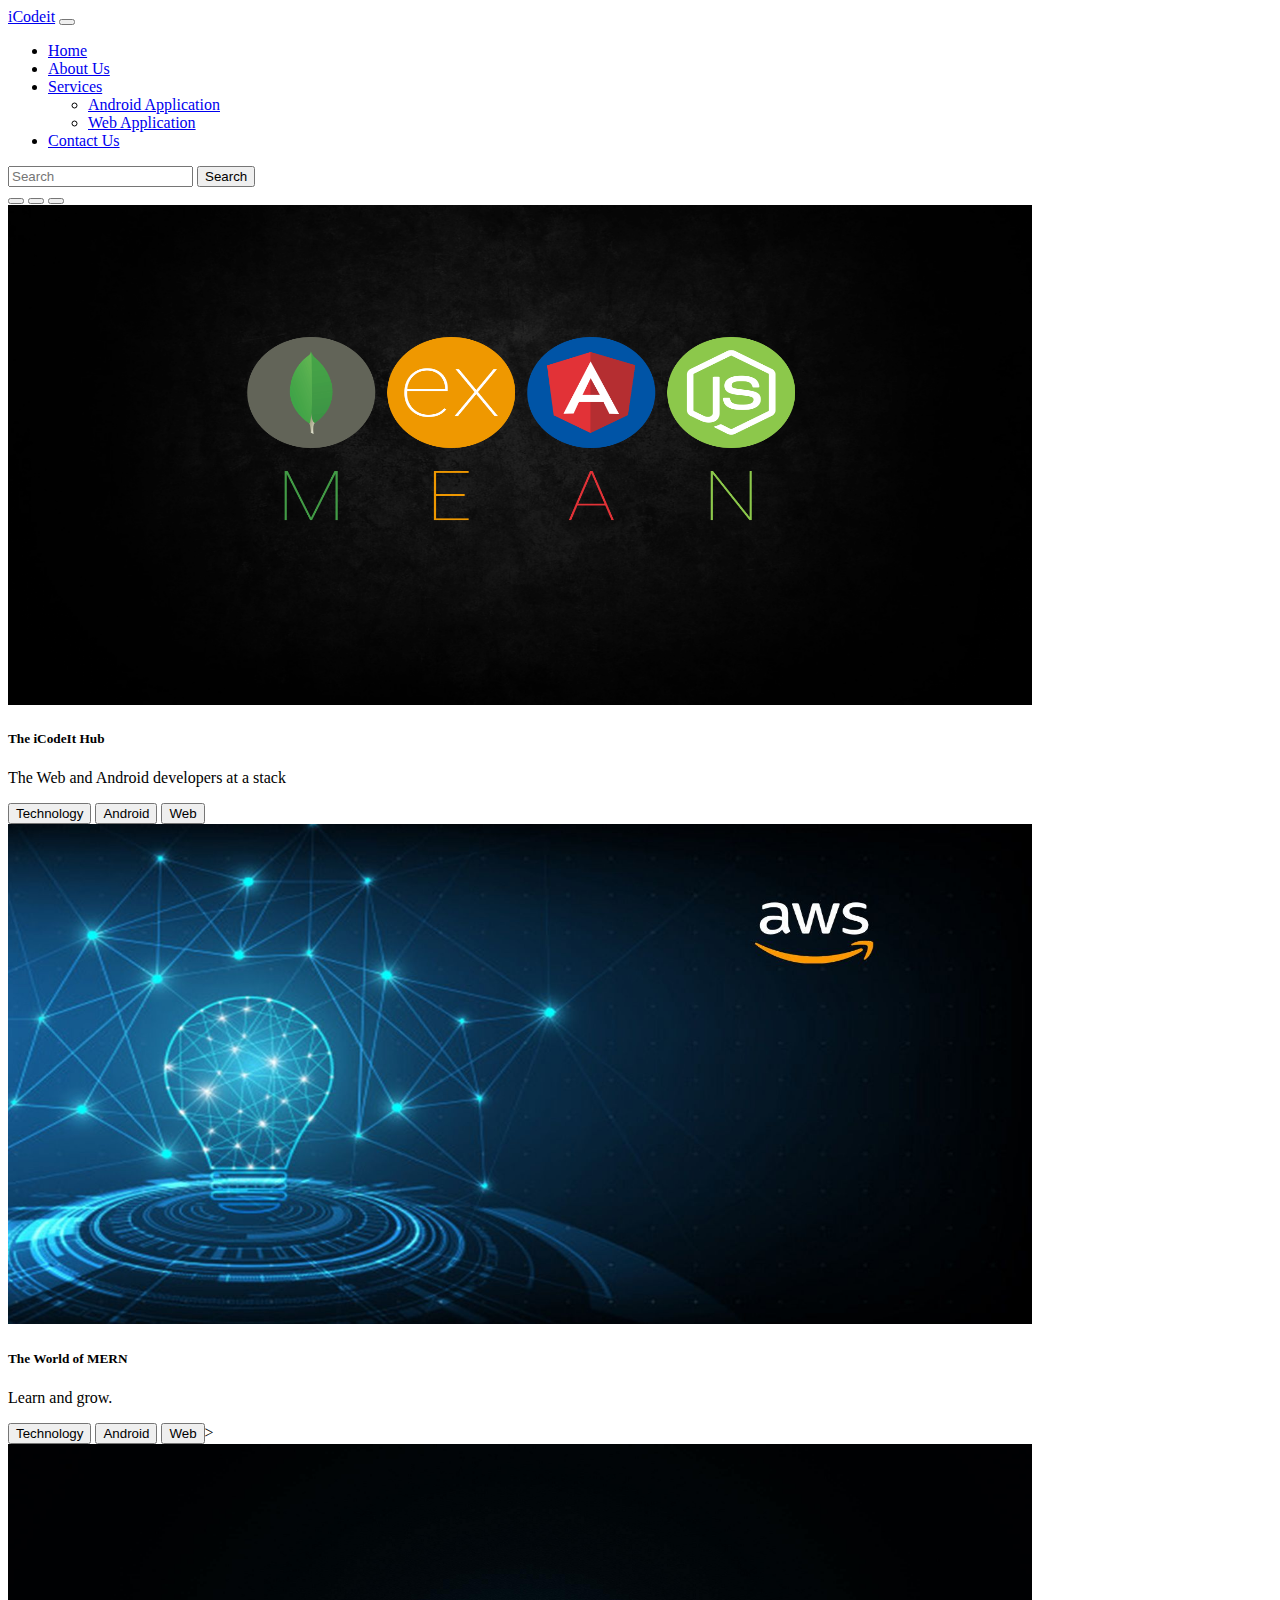
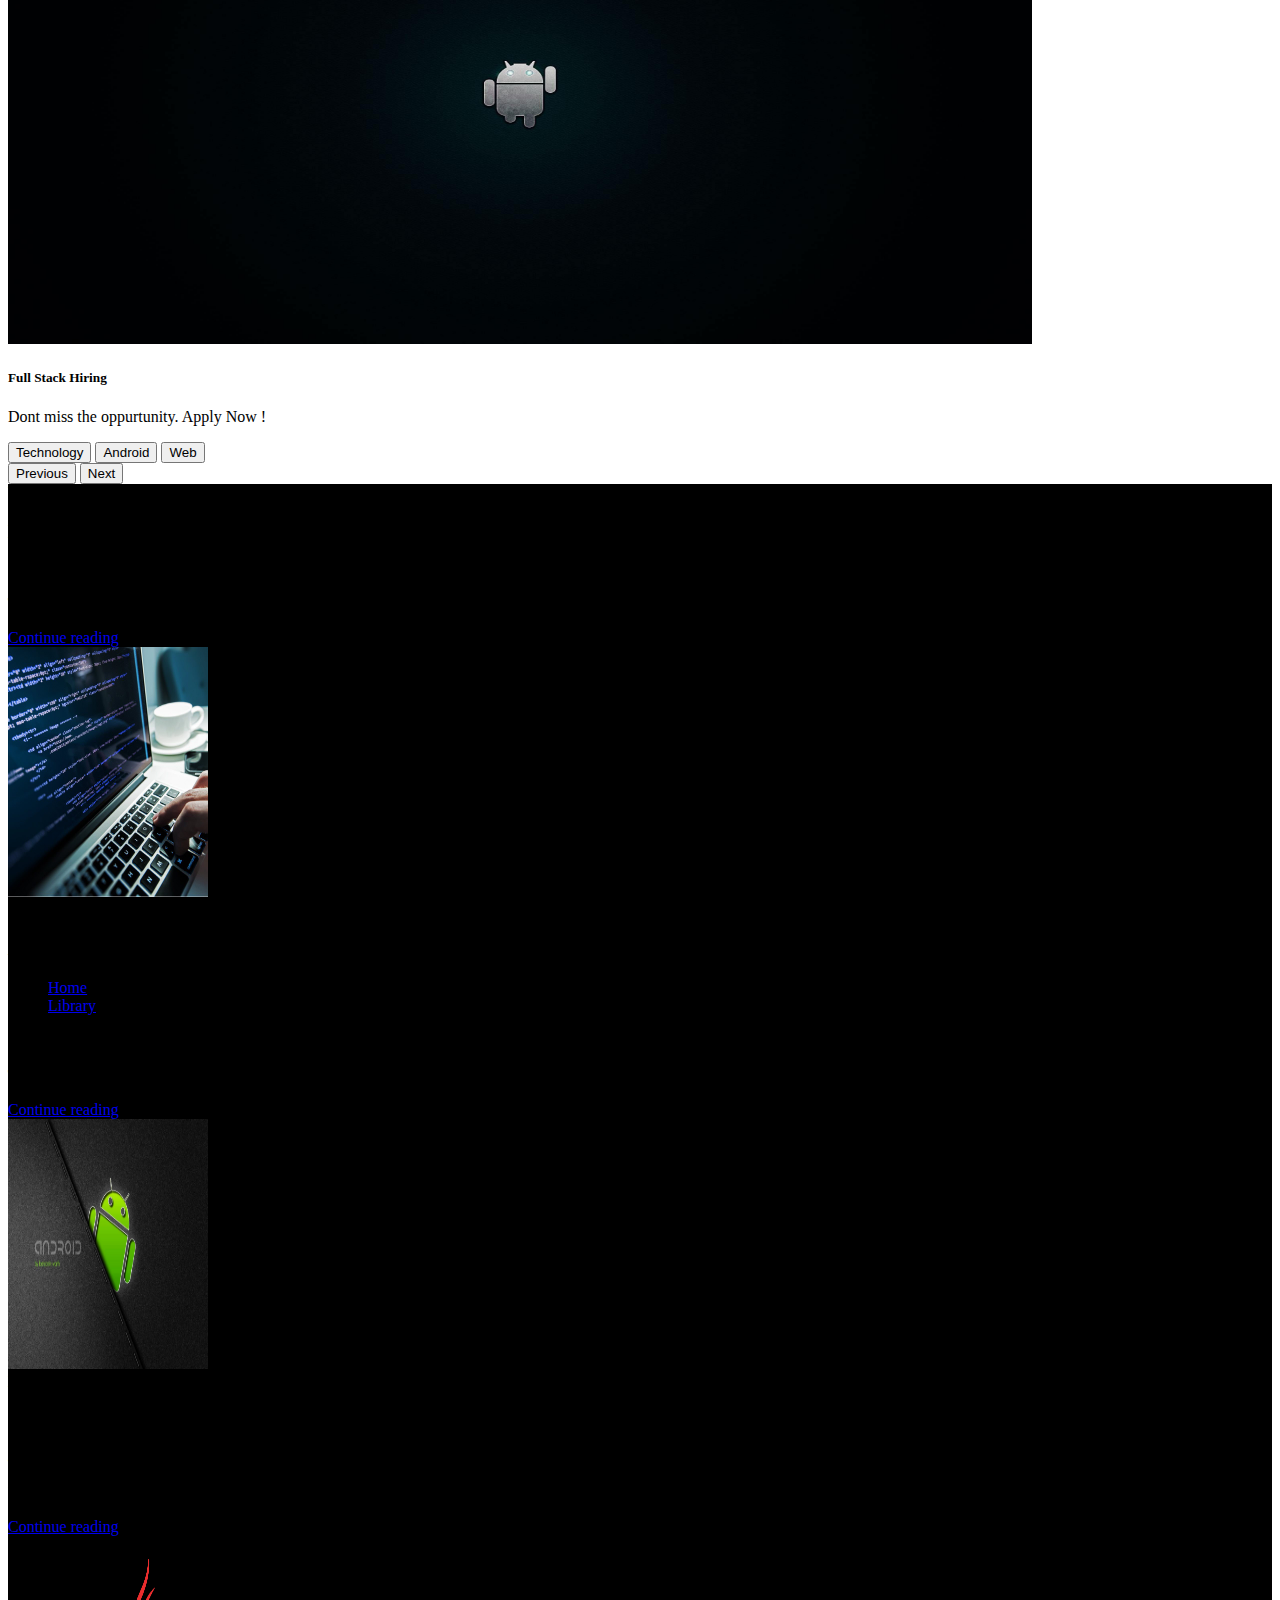
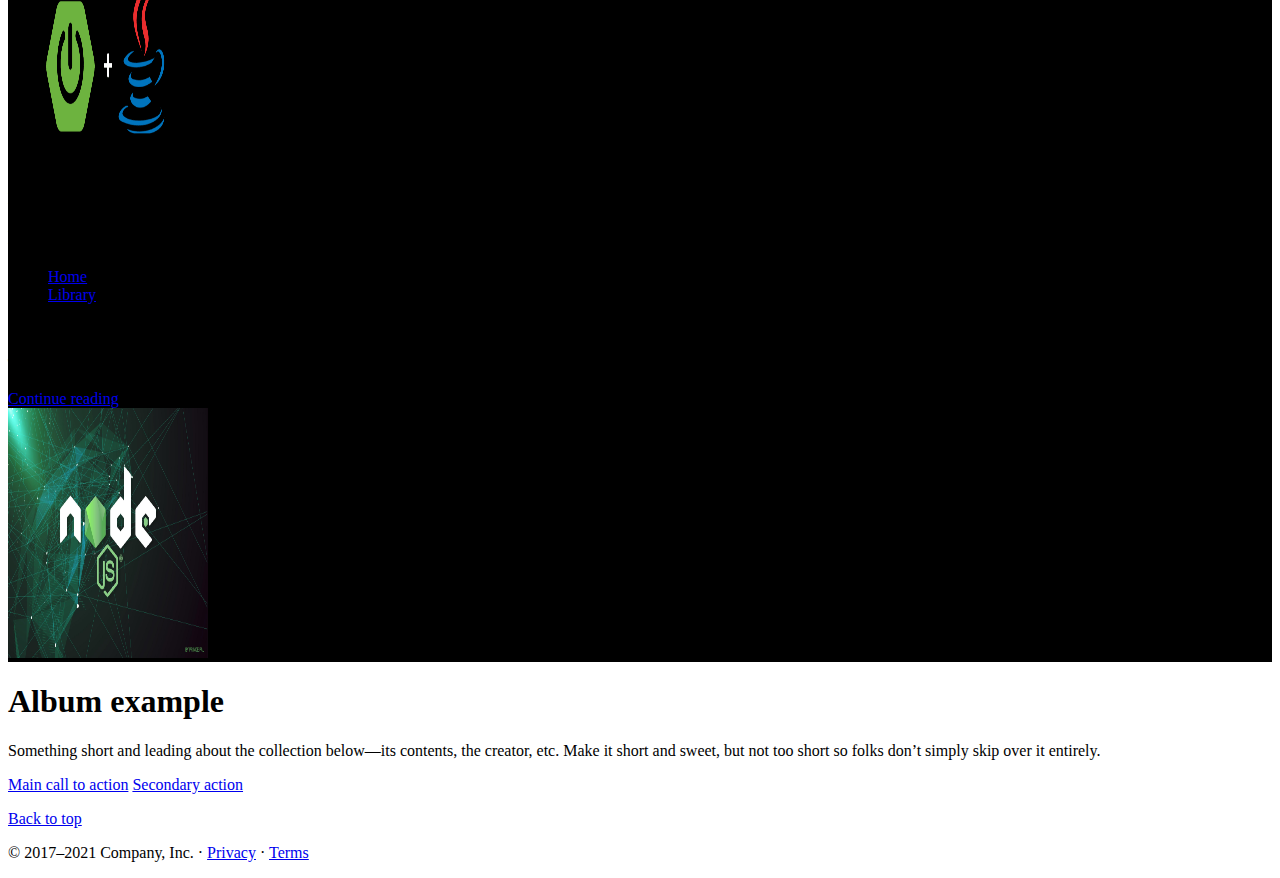
<file: index.html>
<!DOCTYPE html>
<html lang="en">
  <head>
    <!-- Required meta tags -->
    <meta charset="utf-8" />
    <meta name="viewport" content="width=device-width, initial-scale=1" />

    <!-- Bootstrap CSS -->
    <link
      href="https://cdn.jsdelivr.net/npm/bootstrap@5.0.2/dist/css/bootstrap.min.css"
      rel="stylesheet"
      integrity="sha384-EVSTQN3/azprG1Anm3QDgpJLIm9Nao0Yz1ztcQTwFspd3yD65VohhpuuCOmLASjC"
      crossorigin="anonymous"
    />
    <link href="styles.css" rel="stylesheet" />

    <title>iCodeit - A personal space</title>
  </head>

  <body class="bg-dark">
    <!-- Navigation bar end -->
    <nav class="navbar navbar-expand-lg navbar-dark bg-dark">
      <div class="container-fluid">
        <a class="navbar-brand" href="#">iCodeit</a>
        <button
          class="navbar-toggler"
          type="button"
          data-bs-toggle="collapse"
          data-bs-target="#navbarSupportedContent"
          aria-controls="navbarSupportedContent"
          aria-expanded="false"
          aria-label="Toggle navigation"
        >
          <span class="navbar-toggler-icon"></span>
        </button>
        <div class="collapse navbar-collapse" id="navbarSupportedContent">
          <ul class="navbar-nav me-auto mb-2 mb-lg-0">
            <li class="nav-item">
              <a class="nav-link active border-bottom" aria-current="page" href="#">Home</a>
            </li>
            <li class="nav-item">
              <a class="nav-link" aria-current="page" href="aboutus.html">About Us</a>
            </li>
            <li class="nav-item dropdown">
              <a
                class="nav-link dropdown-toggle"
                href="#"
                id="navbarDropdown"
                role="button"
                data-bs-toggle="dropdown"
                aria-expanded="false"
              >
                Services
              </a>
              <ul class="dropdown-menu" aria-labelledby="navbarDropdown">
                <li>
                  <a class="dropdown-item" href="#">Android Application</a>
                </li>
                <li><a class="dropdown-item" href="#">Web Application</a></li>
                <!-- <li><hr class="dropdown-divider" /></li>
                  <li>
                    <a class="dropdown-item" href="#"></a>
                  </li> -->
              </ul>
            </li>
            <li class="nav-item">
              <a class="nav-link" aria-current="page" href="contactus.html">Contact Us</a>
            </li>
          </ul>
          <form class="d-flex">
            <input
              class="form-control me-2"
              type="search"
              placeholder="Search"
              aria-label="Search"
            />
            <button class="btn btn-outline-success" type="submit">Search</button>
          </form>
        </div>
      </div>
    </nav>
    <!-- Slider using corousel -->
    <div
      id="carouselExampleCaptions"
      class="carousel slide carousel-fade "
      data-bs-ride="carousel"
    >
      <div class="carousel-indicators">
        <button
          type="button"
          data-bs-target="#carouselExampleCaptions"
          data-bs-slide-to="0"
          class="active"
          aria-current="true"
          aria-label="Slide 1"
        ></button>
        <button
          type="button"
          data-bs-target="#carouselExampleCaptions"
          data-bs-slide-to="1"
          aria-label="Slide 2"
        ></button>
        <button
          type="button"
          data-bs-target="#carouselExampleCaptions"
          data-bs-slide-to="2"
          aria-label="Slide 3"
        ></button>
      </div>
      <div class="carousel-inner">
        <div class="carousel-item active">
          <img
            src="images/wp2465915-javascript-wallpapers.png"
            class="d-block w-100"
            alt="..."
            id="navimg"
          />
          <div class="carousel-caption d-none d-sm-block">
            <h5>The iCodeIt Hub</h5>
            <p>The Web and Android developers at a stack</p>
            <button class="btn btn-outline-primary">Technology</button>
            <button class="btn btn-outline-danger">Android</button>
            <button class="btn btn-outline-success">Web</button>
          </div>
        </div>
        <div class="carousel-item">
          <img
            src="images/3209792.jpg"
            class="d-block w-100"
            alt="..."
            id="navimg"
          />
          <div class="carousel-caption d-none d-md-block">
            <h5>The World of MERN</h5>
            <p>Learn and grow.</p>
            <button class="btn btn-outline-success">Technology</button>
            <button class="btn btn-outline-danger">Android</button>
            <button class="btn btn-outline-primary">Web</button>>
          </div>
          <!-- <button class="btn btn-primary">Hello</button>
          <button class="btn btn-secondary">Hola</button>
          <button class="btn btn-dark">There</button> -->
        </div>
        <div class="carousel-item">
          <img
            src="images/kmYVCYX-black-wallpapers-for-android.jpg"
            class="d-block w-100"
            alt="..."
            id="navimg"
          />
          <div class="carousel-caption d-none d-md-block">
            <h5>Full Stack Hiring</h5>
            <p>Dont miss the oppurtunity. Apply Now !</p>
            <button class="btn btn-outline-primary">Technology</button>
            <button class="btn btn-outline-danger">Android</button>
            <button class="btn btn-outline-success">Web</button>
          </div>
        </div>
      </div>
      <button
        class="carousel-control-prev"
        type="button"
        data-bs-target="#carouselExampleCaptions"
        data-bs-slide="prev"
      >
        <span class="carousel-control-prev-icon" aria-hidden="true"></span>
        <span class="visually-hidden">Previous</span>
      </button>
      <button
        class="carousel-control-next"
        type="button"
        data-bs-target="#carouselExampleCaptions"
        data-bs-slide="next"
      >
        <span class="carousel-control-next-icon" aria-hidden="true"></span>
        <span class="visually-hidden">Next</span>
      </button>
    </div>

    <!-- Cards Here -->
    <main class="container mt-4" id="footer">
      <div class="row mb-2">
        <div class="col-md-6 ">
          <div
            class="
              row
              g-0
              rounded
              overflow-hidden
              flex-md-row
              mb-4
              
              h-md-250
              position-relative
            "
            id="cards"
          >
            <div class="col p-4 d-flex flex-column position-static bg-dark">
              <strong class="d-inline-block mb-2 text-primary">World</strong>
              <h3 class="mb-0 text-light">How coding is evolving</h3>
              <div class="mb-1 text-muted">Coming soon...</div>
              <p class="card-text mb-auto text-light">
                This is a wider card with supporting text below.             
              </p>
              <a href="#" class="stretched-link">Continue reading</a>
            </div>
            <div class="col-auto d-none d-lg-block">
              <img src="images/computer-coding-square-1.jpg" class="bd-placeholder-img"
              width="200"
              height="250">
                <!-- <title>Placeholder</title> -->
                <!-- <rect width="100%" height="100%" fill="#55595c"></rect> -->
                <!-- <text x="50%" y="50%" fill="#eceeef" dy=".3em">Thumbnail</text> -->
              </svg>
            </div>
          </div>
        </div>
        <div class="col-md-6">
          <div
            class="
              row
              g-0
             
              rounded
              overflow-hidden
              flex-md-row
              mb-4
              
              h-md-250
              position-relative
            "
            id="cards"
          >
            <div class="col p-4 d-flex flex-column position-static bg-dark">
              <strong class="d-inline-block mb-2 text-success">Global</strong>
              <h3 class="mb-0 text-light">Android Sudio</h3>
              <nav aria-label="breadcrumb">
                <ol class="breadcrumb">
                  <li class="breadcrumb-item"><a href="#" class="text-light">Home</a></li>
                  <li class="breadcrumb-item"><a href="#" class="text-light">Library</a></li>
                  <li class="breadcrumb-item active" aria-current="page">New Release</li><span class="badge bg-success ms-3 text-light">New</span>
                </ol>
              </nav>
              <p class="card-text mb-auto text-light">
                This is a wider card with supporting text below.
              </p>
              <a href="#" class="stretched-link text-success">Continue reading</a>
            </div>
            <div class="col-auto d-none d-lg-block">
              <img src="images/4293238.jpg" class="bd-placeholder-img"
              width="200"
              height="250">
                <title>Placeholder</title>
                <rect width="100%" height="100%" fill="#55595c"></rect>
                <!-- <text x="50%" y="50%" fill="#eceeef" dy=".3em">Thumbnail</text> -->
              
            </div>
          </div>
        </div>
      </div>

      <div class="row mb-2">
        <div class="col-md-6">
          <div
            class="
              row
              g-0
             rounded 
              overflow-hidden
              flex-md-row
              mb-4
              
              h-md-250
              position-relative
            "
            id="cards"
          >
            <div class="col p-4 d-flex flex-column position-static bg-dark
            ">
              <strong class="d-inline-block mb-2 text-primary ">Bootcamp !</strong>
              <h3 class="mb-0 text-light">Java Spring</h3>
              <div class="mb-1 text-muted">4 days to go</div>
              <p class="card-text mb-auto text-light">
                Register now to get the most of the Spring curriculum.
              </p>
              <a href="#" class="stretched-link">Continue reading</a>
            </div>
            <div class="col-auto d-none d-lg-block">
              <img src="images/91ovedmu4grqhjh434rq.png" class="bd-placeholder-img"
              width="200"
              height="250">
                <!-- <title>Placeholder</title>
                <rect width="100%" height="100%" fill="#55595c"></rect> -->
                <!-- <text x="50%" y="50%" fill="#eceeef" dy=".3em">Thumbnail</text> -->
              </svg>
            </div>
          </div>
        </div>
        <div class="col-md-6">
          <div
            class="
              row
              g-0
              rounded
              overflow-hidden
              flex-md-row
              mb-4
              
              h-md-250
              position-relative
            "
            id="cards"
          >
            <div class="col p-4 d-flex flex-column position-static bg-dark ">
              <strong class="d-inline-block mb-2 text-success">Dive in web</strong>
              <h3 class="mb-0 text-light">Node JS</h3>
              <nav aria-label="breadcrumb text-light">
                <ol class="breadcrumb">
                  <li class="breadcrumb-item "><a href="#" class="text-success">Home</a></li>
                  <li class="breadcrumb-item "><a href="#" class="text-success">Library</a></li>
                  <li class="breadcrumb-item active" aria-current="page">New Release</li><span class="badge bg-success ms-3">New</span>
                </ol>
              </nav>
              <p class=" card-text mb-auto text-light">
                This is a wider card with supporting text below.
              </p>
              <a href="#" class="stretched-link text-success">Continue reading</a>
            </div>
            <div class="col-auto d-none d-lg-block">
              <img src="images/wp8903944-mern-stack-wallpapers.jpg" class="bd-placeholder-img"
              width="200"
              height="250">
                <title>Placeholder</title>
                <rect width="100%" height="100%" fill="#55595c"></rect>
                <!-- <text x="50%" y="50%" fill="#eceeef" dy=".3em">Thumbnail</text> -->
              
            </div>
          </div>
        </div>
      </div>
    </main>

    <!-- Footer -->
    <section class="py-1 text-center container border-top" id="footer">
      <div class="row py-lg-1">
        <div class="col-lg-6 col-md-8 mx-auto">
          <h1 class="fw-light">Album example</h1>
          <p class="blockquote text-light">Something short and leading about the collection below—its contents, the creator, etc. Make it short and sweet, but not too short so folks don’t simply skip over it entirely.</p>
          <p>
            <a href="#" class="btn btn-outline-primary my-2">Main call to action</a>
            <a href="#" class="btn btn-success my-2">Secondary action</a>
          </p>
        </div>
      </div>
    </section>

    <footer class="container">
      <p class="float-end"><a href="#">Back to top</a></p>
      <p class="text-light">© 2017–2021 Company, Inc. · <a href="#">Privacy</a> · <a href="#">Terms</a></p>
    </footer>
    <!-- Optional JavaScript; choose one of the two! -->

    <!-- Option 1: Bootstrap Bundle with Popper -->
    <script
      src="https://cdn.jsdelivr.net/npm/bootstrap@5.0.2/dist/js/bootstrap.bundle.min.js"
      integrity="sha384-MrcW6ZMFYlzcLA8Nl+NtUVF0sA7MsXsP1UyJoMp4YLEuNSfAP+JcXn/tWtIaxVXM"
      crossorigin="anonymous"
    ></script>

    <!-- Option 2: Separate Popper and Bootstrap JS -->
    <!--
    <script src="https://cdn.jsdelivr.net/npm/@popperjs/core@2.9.2/dist/umd/popper.min.js" integrity="sha384-IQsoLXl5PILFhosVNubq5LC7Qb9DXgDA9i+tQ8Zj3iwWAwPtgFTxbJ8NT4GN1R8p" crossorigin="anonymous"></script>
    <script src="https://cdn.jsdelivr.net/npm/bootstrap@5.0.2/dist/js/bootstrap.min.js" integrity="sha384-cVKIPhGWiC2Al4u+LWgxfKTRIcfu0JTxR+EQDz/bgldoEyl4H0zUF0QKbrJ0EcQF" crossorigin="anonymous"></script>
    -->
  </body>
</html>
</file>
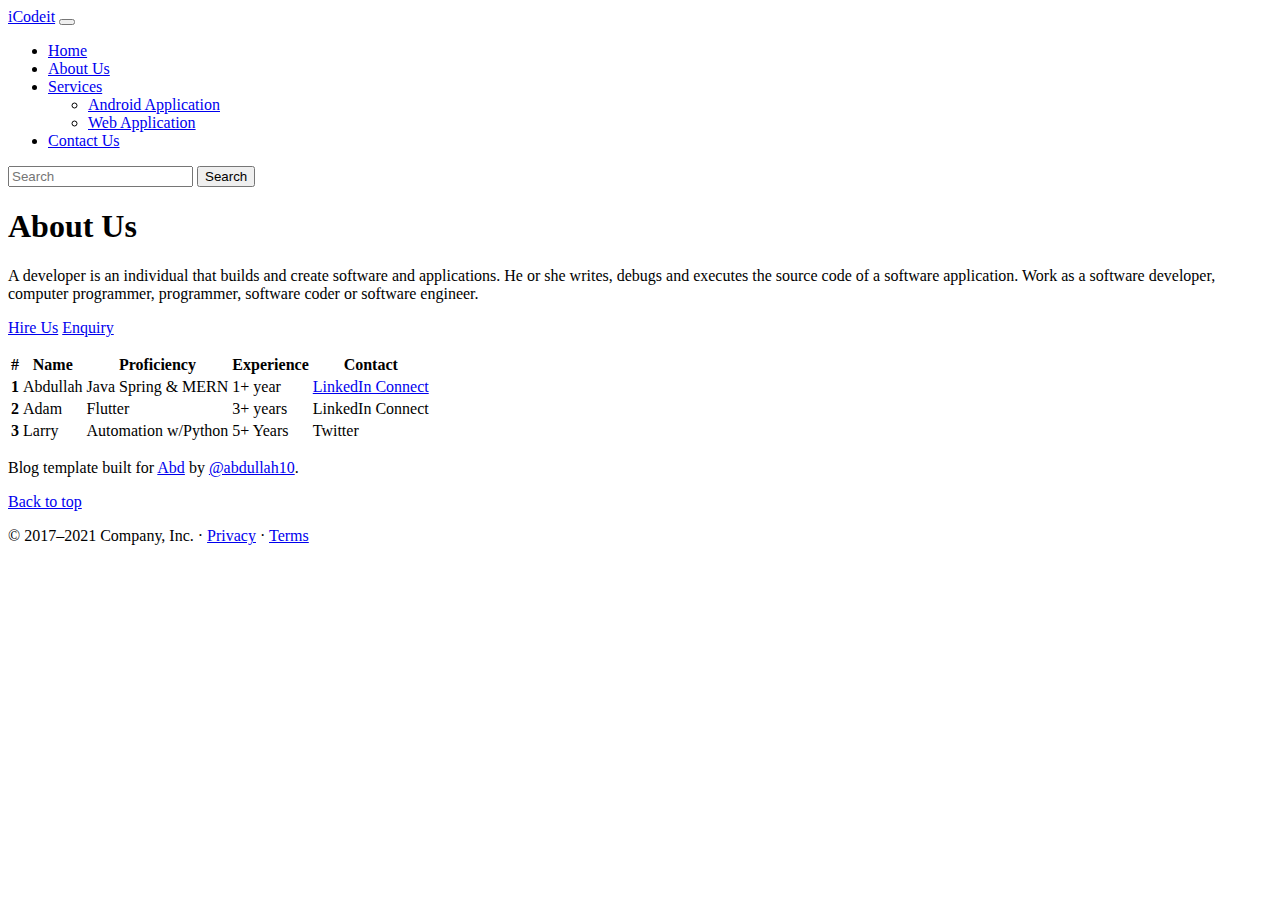
<file: aboutus.html>
<!DOCTYPE html>
<html lang="en">
  <head>
    <!-- Required meta tags -->
    <meta charset="utf-8" />
    <meta name="viewport" content="width=device-width, initial-scale=1" />
    <link
      rel="stylesheet"
      href="https://cdn.jsdelivr.net/npm/bootstrap-icons@1.3.0/font/bootstrap-icons.css"
    />

    <!-- Bootstrap CSS -->
    <link
      href="https://cdn.jsdelivr.net/npm/bootstrap@5.0.2/dist/css/bootstrap.min.css"
      rel="stylesheet"
      integrity="sha384-EVSTQN3/azprG1Anm3QDgpJLIm9Nao0Yz1ztcQTwFspd3yD65VohhpuuCOmLASjC"
      crossorigin="anonymous"
    />
    <link href="aboutus.css" rel="stylesheet" />

    <title>iCodeit - About</title>
  </head>

  <body class="bg-dark">
    <nav class="navbar navbar-expand-lg navbar-dark bg-dark">
      <div class="container-fluid">
        <a class="navbar-brand" href="#">iCodeit</a>
        <button
          class="navbar-toggler"
          type="button"
          data-bs-toggle="collapse"
          data-bs-target="#navbarSupportedContent"
          aria-controls="navbarSupportedContent"
          aria-expanded="false"
          aria-label="Toggle navigation"
        >
          <span class="navbar-toggler-icon"></span>
        </button>
        <div class="collapse navbar-collapse" id="navbarSupportedContent">
          <ul class="navbar-nav me-auto mb-2 mb-lg-0">
            <li class="nav-item">
              <a class="nav-link" aria-current="page" href="index.html">Home</a>
            </li>
            <li class="nav-item">
              <a
                class="nav-link active border-bottom"
                aria-current="page"
                href="aboutus.html"
                >About Us</a
              >
            </li>
            <li class="nav-item dropdown">
              <a
                class="nav-link dropdown-toggle"
                href="#"
                id="navbarDropdown"
                role="button"
                data-bs-toggle="dropdown"
                aria-expanded="false"
              >
                Services
              </a>
              <ul class="dropdown-menu" aria-labelledby="navbarDropdown">
                <li>
                  <a class="dropdown-item" href="#">Android Application</a>
                </li>
                <li><a class="dropdown-item" href="#">Web Application</a></li>
                <!-- <li><hr class="dropdown-divider" /></li>
                    <li>
                      <a class="dropdown-item" href="#"></a>
                    </li> -->
              </ul>
            </li>
            <li class="nav-item">
              <a class="nav-link" aria-current="page" href="contactus.html"
                >Contact Us</a
              >
            </li>
          </ul>
          <form class="d-flex">
            <input
              class="form-control me-2"
              type="search"
              placeholder="Search"
              aria-label="Search"
            />
            <button class="btn btn-outline-success" type="submit">
              Search
            </button>
          </form>
        </div>
      </div>
    </nav>
    <!-- Navigation bar end -->

    <section class="py-5 text-center container">
      <div class="row pt-sm-5">
        <div class="col-lg-6 col-md-8 mx-auto">
          <h1 class="fw-bold text-light">About Us</h1>
          <p class="lead text-muted">
            A developer is an individual that builds and create software and
            applications. He or she writes, debugs and executes the source code
            of a software application. Work as a software developer, computer
            programmer, programmer, software coder or software engineer.
          </p>
          <p>
            <a href="#" class="btn btn-success my-2">Hire Us</a>
            <a href="#" class="btn btn-outline-success my-2">Enquiry</a>
          </p>
        </div>
      </div>
    </section>

    <!-- Section -->

    <section class="container-sm pb-4">
      <div class="row">
        <div class="col-12 mx-auto table-responsive">
          <table class="table table-dark table-hover">
            <thead>
              <tr class="">
                <th class="text-success" scope="col">#</th>
                <th class="text-success" scope="col">Name</th>
                <th class="text-success" scope="col">Proficiency</th>
                <th class="text-success" scope="col">Experience</th>
                <th class="text-success" scope="col">Contact</th>
              </tr>
            </thead>
            <tbody>
              <tr>
                <th scope="row">1</th>
                <td>Abdullah</td>
                <td>Java Spring & MERN</td>
                <td>1+ year</td>
                <td>
                  <a
                    href="https://www.linkedin.com/in/abdullah-habib-127176186/"
                    class="text-decoration-none fw-bold text-light"
                    >LinkedIn Connect</a
                  >
                </td>
              </tr>
              <tr>
                <th scope="row">2</th>
                <td>Adam</td>
                <td>Flutter</td>
                <td>3+ years</td>
                <td class="text-decoration-none fw-bold text-light">
                  LinkedIn Connect
                </td>
              </tr>
              <tr>
                <th scope="row">3</th>
                <td>Larry</td>
                <td>Automation w/Python</td>
                <td>5+ Years</td>
                <td class="text-decoration-none fw-bold text-light">Twitter</td>
              </tr>
            </tbody>
          </table>
        </div>
        <div class="col-4"></div>
      </div>
    </section>

    <!-- Cards Here -->
    <div class="container">
      <footer class="blog-footer">
        <p class="text-light">
          Blog template built for
          <a class="text-success" href="3">Abd</a>
          by
          <a
            class="text-success"
            href="https://www.instagram.com/a.b.d.u.l.l.a.h_10/?hl=en"
            >@abdullah10</a
          >.
        </p>

        <p class="float-end text-light">
          <a class="text-light" href="#">Back to top</a>
        </p>
        <p class="text-light">
          © 2017–2021 Company, Inc. ·
          <a class="text-success" href="#">Privacy</a> ·
          <a class="text-success" href="#">Terms</a>
        </p>
      </footer>
    </div>

    <!-- Optional JavaScript; choose one of the two! -->

    <!-- Option 1: Bootstrap Bundle with Popper -->
    <script
      src="https://cdn.jsdelivr.net/npm/bootstrap@5.0.2/dist/js/bootstrap.bundle.min.js"
      integrity="sha384-MrcW6ZMFYlzcLA8Nl+NtUVF0sA7MsXsP1UyJoMp4YLEuNSfAP+JcXn/tWtIaxVXM"
      crossorigin="anonymous"
    ></script>

    <!-- Option 2: Separate Popper and Bootstrap JS -->
    <!--
    <script src="https://cdn.jsdelivr.net/npm/@popperjs/core@2.9.2/dist/umd/popper.min.js" integrity="sha384-IQsoLXl5PILFhosVNubq5LC7Qb9DXgDA9i+tQ8Zj3iwWAwPtgFTxbJ8NT4GN1R8p" crossorigin="anonymous"></script>
    <script src="https://cdn.jsdelivr.net/npm/bootstrap@5.0.2/dist/js/bootstrap.min.js" integrity="sha384-cVKIPhGWiC2Al4u+LWgxfKTRIcfu0JTxR+EQDz/bgldoEyl4H0zUF0QKbrJ0EcQF" crossorigin="anonymous"></script>
    -->
  </body>
</html>
</file>
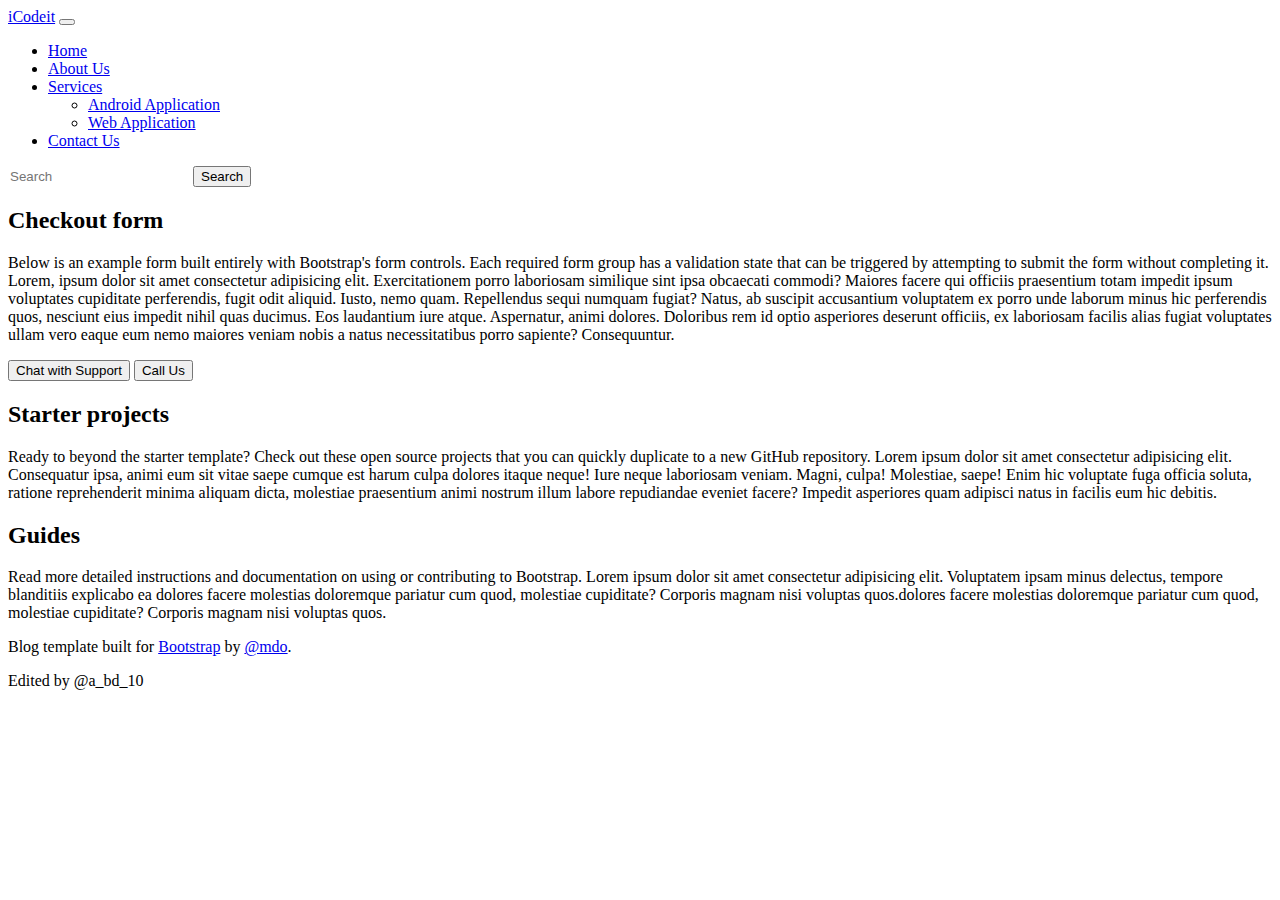
<file: contactus.html>
<!DOCTYPE html>
<html lang="en">
  <head>
    <!-- Required meta tags -->
    <meta charset="utf-8" />
    <meta name="viewport" content="width=device-width, initial-scale=1" />
    <link
      rel="stylesheet"
      href="https://cdn.jsdelivr.net/npm/bootstrap-icons@1.3.0/font/bootstrap-icons.css"
    />

    <!-- Bootstrap CSS -->
    <link
      href="https://cdn.jsdelivr.net/npm/bootstrap@5.0.2/dist/css/bootstrap.min.css"
      rel="stylesheet"
      integrity="sha384-EVSTQN3/azprG1Anm3QDgpJLIm9Nao0Yz1ztcQTwFspd3yD65VohhpuuCOmLASjC"
      crossorigin="anonymous"
    />
    <link href="contactus.css" rel="stylesheet" />

    <title>iCodeit - About</title>
  </head>

  <body class="bg-dark">
    <nav class="navbar navbar-expand-lg navbar-dark bg-dark">
      <div class="container-fluid">
        <a class="navbar-brand" href="#">iCodeit</a>
        <button
          class="navbar-toggler"
          type="button"
          data-bs-toggle="collapse"
          data-bs-target="#navbarSupportedContent"
          aria-controls="navbarSupportedContent"
          aria-expanded="false"
          aria-label="Toggle navigation"
        >
          <span class="navbar-toggler-icon"></span>
        </button>
        <div class="collapse navbar-collapse" id="navbarSupportedContent">
          <ul class="navbar-nav me-auto mb-2 mb-lg-0">
            <li class="nav-item">
              <a class="nav-link" aria-current="page" href="index.html">Home</a>
            </li>
            <li class="nav-item">
              <a class="nav-link" aria-current="page" href="aboutus.html"
                >About Us</a
              >
            </li>
            <li class="nav-item dropdown">
              <a
                class="nav-link dropdown-toggle"
                href="#"
                id="navbarDropdown"
                role="button"
                data-bs-toggle="dropdown"
                aria-expanded="false"
              >
                Services
              </a>
              <ul class="dropdown-menu" aria-labelledby="navbarDropdown">
                <li>
                  <a class="dropdown-item" href="#">Android Application</a>
                </li>
                <li><a class="dropdown-item" href="#">Web Application</a></li>
                <!-- <li><hr class="dropdown-divider" /></li>
                    <li>
                      <a class="dropdown-item" href="#"></a>
                    </li> -->
              </ul>
            </li>
            <li class="nav-item">
              <a
                class="nav-link active border-bottom"
                aria-current="page"
                href="contactus.html"
                >Contact Us</a
              >
            </li>
          </ul>
          <form class="d-flex">
            <input
              class="form-control me-2"
              type="search"
              placeholder="Search"
              aria-label="Search"
            />
            <button class="btn btn-outline-success" type="submit">
              Search
            </button>
          </form>
        </div>
      </div>
    </nav>
    <!-- Navigation bar end -->

    <!-- Section -->

    <div class="container">
      <div class="row d-flex align-items-center justify-content-center">
        <div class="col-12 h-100 border-bottom border-success text-light my-4">
          <div class="py-5 text-center">
            <h2>Checkout form</h2>
            <p class="lead text-muted py-4">
              Below is an example form built entirely with Bootstrap's form
              controls. Each required form group has a validation state that can
              be triggered by attempting to submit the form without completing
              it. Lorem, ipsum dolor sit amet consectetur adipisicing elit.
              Exercitationem porro laboriosam similique sint ipsa obcaecati
              commodi? Maiores facere qui officiis praesentium totam impedit
              ipsum voluptates cupiditate perferendis, fugit odit aliquid.
              Iusto, nemo quam. Repellendus sequi numquam fugiat? Natus, ab
              suscipit accusantium voluptatem ex porro unde laborum minus hic
              perferendis quos, nesciunt eius impedit nihil quas ducimus. Eos
              laudantium iure atque. Aspernatur, animi dolores. Doloribus rem id
              optio asperiores deserunt officiis, ex laboriosam facilis alias
              fugiat voluptates ullam vero eaque eum nemo maiores veniam nobis a
              natus necessitatibus porro sapiente? Consequuntur.
            </p>
            <button class="btn btn-outline-success">Chat with Support</button>
            <button class="btn btn-success">Call Us</button>
          </div>
        </div>
      </div>

      <div class="col-12 align-content-center">
        <div class="row g-5">
          <div
            class="col-12 col-lg-6 border-bottom border-success py-4 py-lg-2"
          >
            <h2 class="text-light text-center">Starter projects</h2>
            <p class="text-muted text-center">
              Ready to beyond the starter template? Check out these open source
              projects that you can quickly duplicate to a new GitHub
              repository. Lorem ipsum dolor sit amet consectetur adipisicing
              elit. Consequatur ipsa, animi eum sit vitae saepe cumque est harum
              culpa dolores itaque neque! Iure neque laboriosam veniam. Magni,
              culpa! Molestiae, saepe! Enim hic voluptate fuga officia soluta,
              ratione reprehenderit minima aliquam dicta, molestiae praesentium
              animi nostrum illum labore repudiandae eveniet facere? Impedit
              asperiores quam adipisci natus in facilis eum hic debitis.
            </p>
          </div>

          <div
            class="
              col-12 col-lg-6
              border-bottom border-success
              py-4 py-lg-2
              pt-0
            "
          >
            <h2 class="text-light text-center">Guides</h2>
            <p class="text-muted text-center">
              Read more detailed instructions and documentation on using or
              contributing to Bootstrap. Lorem ipsum dolor sit amet consectetur
              adipisicing elit. Voluptatem ipsam minus delectus, tempore
              blanditiis explicabo ea dolores facere molestias doloremque
              pariatur cum quod, molestiae cupiditate? Corporis magnam nisi
              voluptas quos.dolores facere molestias doloremque pariatur cum
              quod, molestiae cupiditate? Corporis magnam nisi voluptas quos.
            </p>
          </div>
        </div>
      </div>
    </div>

    <!-- footer -->
    <div class="container pt-4">
      <footer
        class="blog-footer align-item-center justify-content-center col-12"
      >
        <p class="text-light text-center">
          Blog template built for
          <a href="https://getbootstrap.com/" class="text-success">Bootstrap</a>
          by <a class="text-success" href="https://twitter.com/mdo">@mdo</a>.
        </p>
        <p class="text-center text-light">
          Edited by <a class="text-success">@a_bd_10</a>
        </p>
      </footer>
    </div>

    <!-- Optional JavaScript; choose one of the two! -->

    <!-- Option 1: Bootstrap Bundle with Popper -->
    <script
      src="https://cdn.jsdelivr.net/npm/bootstrap@5.0.2/dist/js/bootstrap.bundle.min.js"
      integrity="sha384-MrcW6ZMFYlzcLA8Nl+NtUVF0sA7MsXsP1UyJoMp4YLEuNSfAP+JcXn/tWtIaxVXM"
      crossorigin="anonymous"
    ></script>

    <!-- Option 2: Separate Popper and Bootstrap JS -->
    <!--
    <script src="https://cdn.jsdelivr.net/npm/@popperjs/core@2.9.2/dist/umd/popper.min.js" integrity="sha384-IQsoLXl5PILFhosVNubq5LC7Qb9DXgDA9i+tQ8Zj3iwWAwPtgFTxbJ8NT4GN1R8p" crossorigin="anonymous"></script>
    <script src="https://cdn.jsdelivr.net/npm/bootstrap@5.0.2/dist/js/bootstrap.min.js" integrity="sha384-cVKIPhGWiC2Al4u+LWgxfKTRIcfu0JTxR+EQDz/bgldoEyl4H0zUF0QKbrJ0EcQF" crossorigin="anonymous"></script>
    -->
  </body>
</html>
</file>
<file: styles.css>
.carousel-inner > .carousel-item > #navimg {
  width: 80vw;
  height: 500px;
}
#cards {
  background-color: black;
}

/* Media queries */

/* Smartphones (portrait and landscape) ----------- */
@media only screen and (min-device-width: 0px) and (max-device-width: 480px) {
  /* Styles */
  .carousel-inner > .carousel-item > #navimg {
    height: 200px;
  }

  #cards {
    border-bottom: 1px solid white;
  }
  #footer {
    border: transparent;
  }
}

@media only screen and (min-device-width: 481px) and (max-device-width: 760px) {
  /* Styles */
  .carousel-inner > .carousel-item > #navimg {
    height: 300px;
  }
  #cards {
    border-bottom: 1px solid white;
  }
  #footer {
    border: transparent;
  }
}
</file>
<file: aboutus.css>

</file>
<file: contactus.css>
.form-control {
  border: 0;
}
</file>
